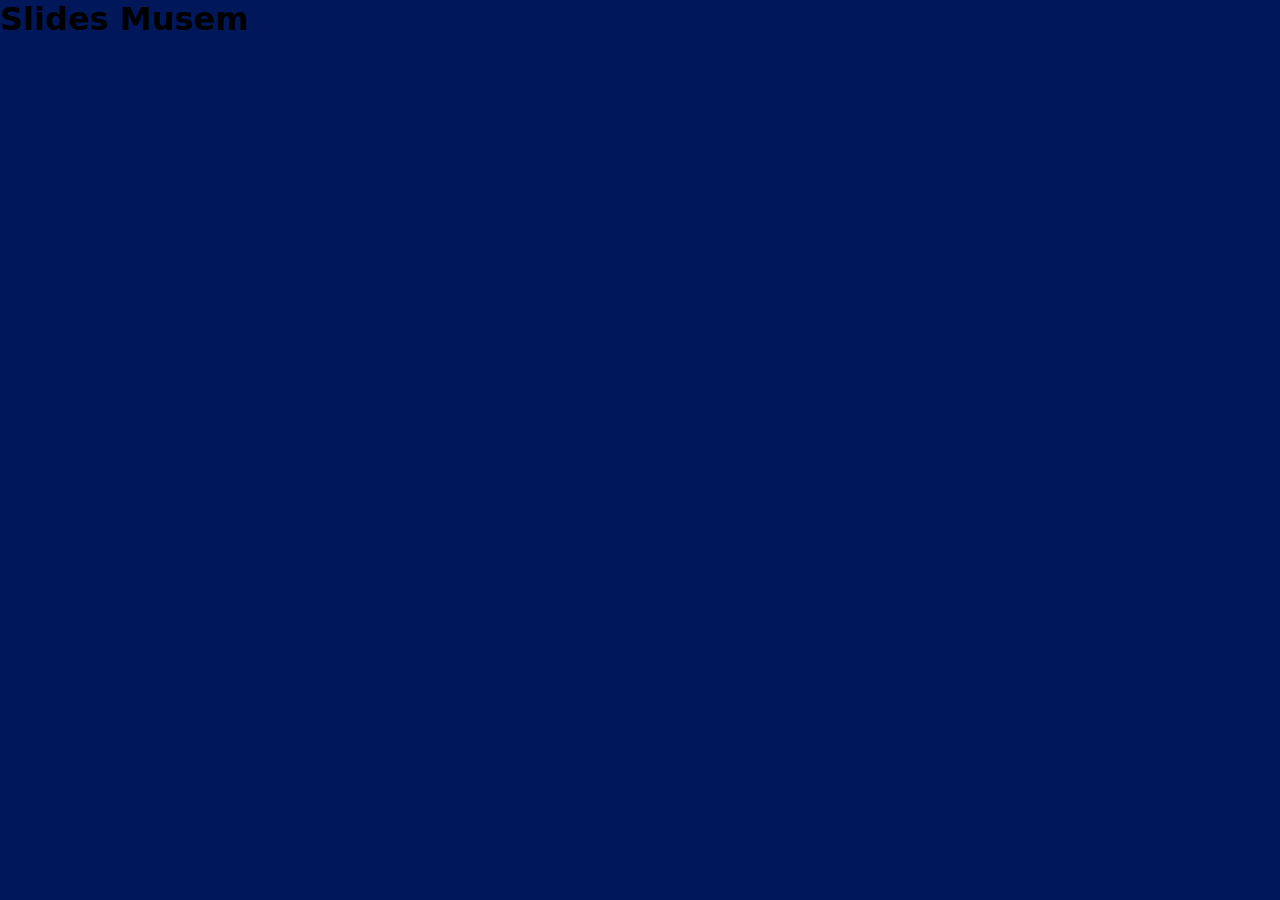
<file: index.html>
<!DOCTYPE html>
<html lang="pt-br">
<head>
    <meta charset="UTF-8">
    <meta name="viewport" content="width=device-width, initial-scale=1.0">
    <title>Slides Museum</title>
    <link rel="stylesheet" href="style/pag-principal/style.css">
    <link rel="stylesheet" href="style/pag-principal/media-queries.css">
</head>
<body>
    <h1>Slides Musem</h1>
</body>
</html>
</file>
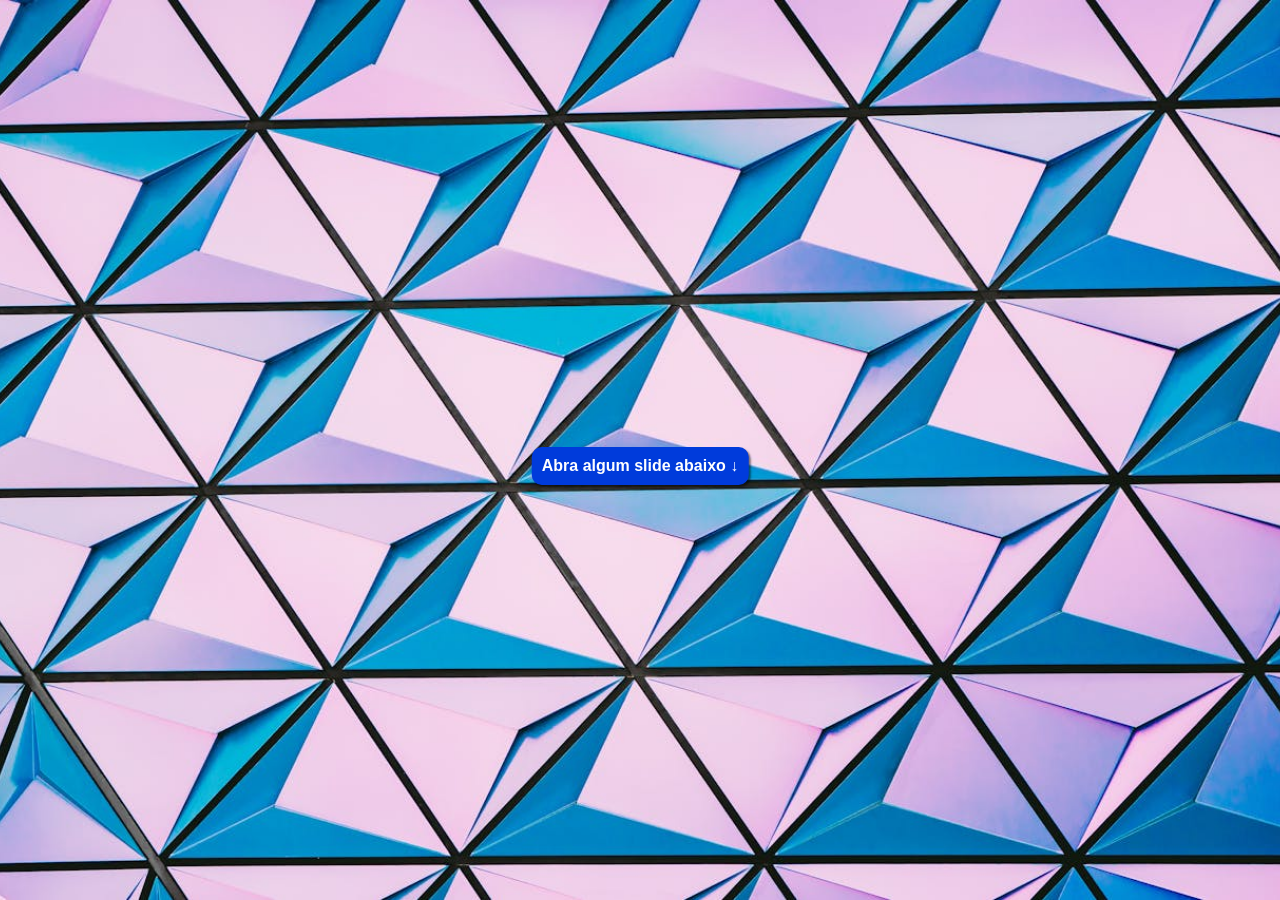
<file: frame.html>
<!DOCTYPE html>
<html lang="pt-br">
<head>
    <meta charset="UTF-8">
    <meta name="viewport" content="width=device-width, initial-scale=1.0">
    <title>Aviso</title>
</head>
<body style="background: wheat url(images/pattern.jpg) no-repeat center center fixed; background-size: cover;">
    <p style="background-color: #003bdb; color: white; padding: 10px; font-family: Arial, Helvetica, sans-serif; font-weight: bold; text-align: center; text-wrap: nowrap; border-radius: 10px; box-shadow: 2px 2px 2px rgba(0, 0, 0, 0.5); position: absolute; top: 50vh; left: 50vw; transform: translate(-50%, -50%);">Abra algum slide abaixo &darr;</p>
</body>
</html>
</file>
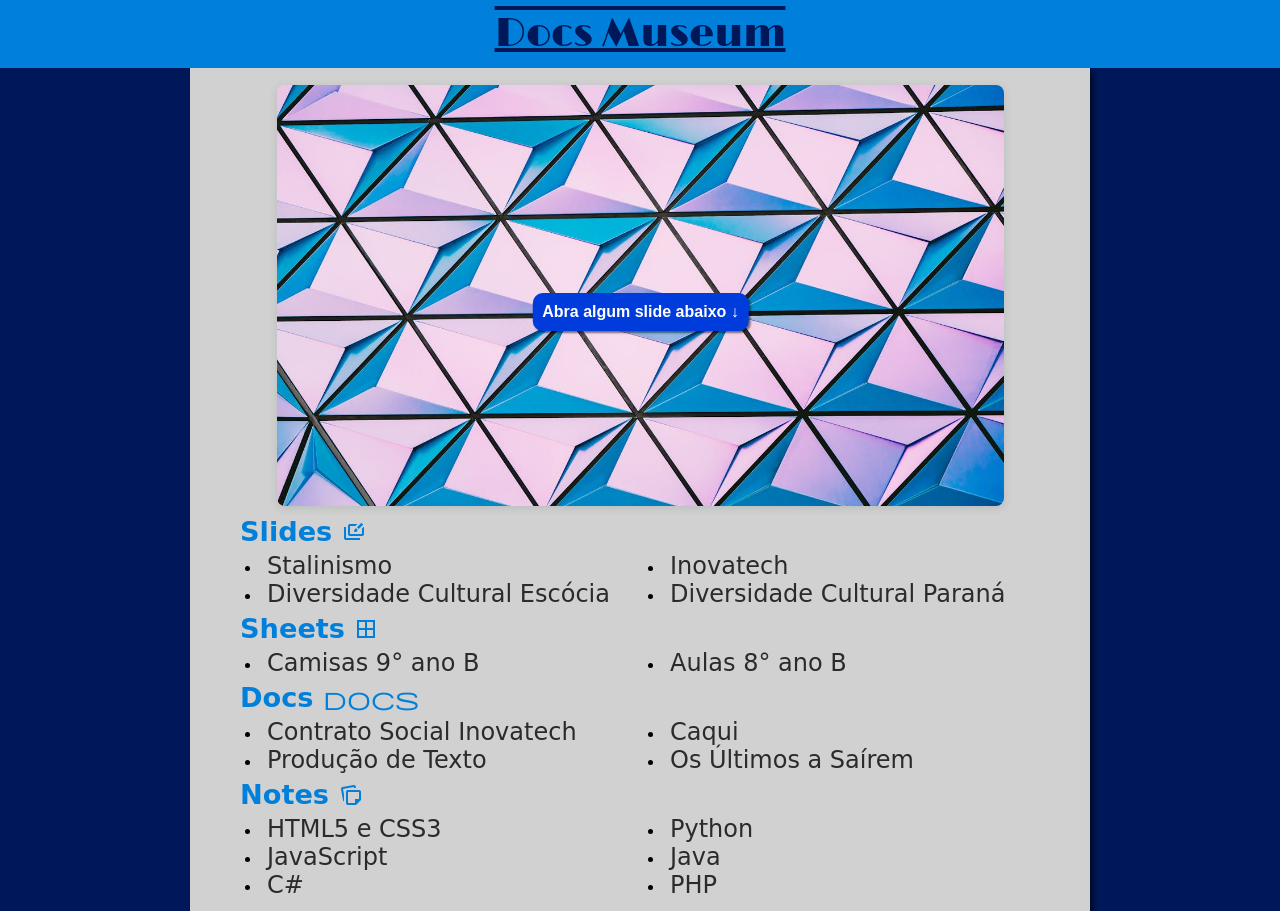
<file: home.html>
<!DOCTYPE html>
<html lang="pt-br">
<head>
    <meta charset="UTF-8">
    <meta name="viewport" content="width=device-width, initial-scale=1.0">
    <title>Docs Museum</title>
    <link rel="stylesheet" href="style/pag-principal/style.css">
    <link rel="stylesheet" href="style/pag-principal/media-queries.css">
    <link rel="stylesheet" href="https://fonts.googleapis.com/css2?family=Material+Symbols+Outlined:opsz,wght,FILL,GRAD@20..48,100..700,0..1,-50..200&" />
</head>
<body>
    <header>
        <h1>Docs Museum</h1>
    </header>
    <main>
        <section id="frame">
            <iframe loading="lazy" style="position: absolute; width: 100%; height: 100%; top: 0; left: 0; border: none; padding: 0; margin: 0;" src="frame.html" allowfullscreen="allowfullscreen" allow="fullscreen" name="frame">
            </iframe>
        </section>
        <section id="links">
            <h1>Slides <i class="material-symbols-outlined">slide_library</i></h1>
            <ul>
                <li><a href="https://www.canva.com/design/DAGofRwTSjg/5tSwWn_iskTOmRzHTqWyFA/view?embed" target="frame">Stalinismo</a></li>
                <li><a href="https://www.canva.com/design/DAF89XKPQCM/vU7bbNN-9479TFH1cFXdaw/view?embed" target="frame">Diversidade Cultural Escócia</a></li>
                <li><a href="https://www.canva.com/design/DAGh0Abqvo0/DknqtjJ37WX-OYvwPnaelw/view?embed" target="frame">Inovatech</a></li>
                <li><a href="https://www.canva.com/design/DAFb6UtCuiQ/e9VZ6Lv0mUQP16YxV_r0Wg/view?embed" target="frame">Diversidade Cultural Paraná</a></li>
            </ul>
            <h1>Sheets <i class="material-symbols-outlined">border_all</i></h1>
            <ul>
                <li><a href="https://docs.google.com/spreadsheets/d/e/2PACX-1vTShXzH5eI5XZfSLv7M-ya6vo8MD-cX6rj87nRKiQad_BGnemRE-kGzvKFmcS-34KHqHcH9T1Fqjcyt/pubhtml?widget=true&amp;headers=false" target="frame">Camisas 9° ano B</a></li>
                <li><a href="https://docs.google.com/spreadsheets/d/e/2PACX-1vSFq0UoHhgOdx1SwVxv3ZuHDUchSpLaPJn9AHNFq6kYKZk412hBND6si9kvgpccBzw7p0Sn1_TzEyLR/pubhtml?gid=0&amp;single=true&amp;widget=true&amp;headers=false" target="frame">Aulas 8° ano B</a></li>
            </ul>
            <h1>Docs <i class="material-symbols-outlined">docs</i></h1>
            <ul>
                <li><a href="https://docs.google.com/document/d/e/2PACX-1vQwblRhK2gB9f5ba-99mK-PbHjIuMCC0g9x1E5Holk6SXD3jS21W6jR3wDz0AfRbRlvpxHHXVp3ZVSu/pub?embedded=true" target="frame">Contrato Social Inovatech</a></li>
                <li><a href="https://docs.google.com/document/d/e/2PACX-1vTHpKIN0p4ZNQ2Pbmw7fl3zMDKvl6nTQm4WHek1Hy3ieGVi0zdH04dcZpOs4nllKBAsN3lFF3gt72ex/pub?embedded=true" target="frame">Produção de Texto</a></li>
                <li><a href="https://docs.google.com/document/d/e/2PACX-1vSqa54Hw6v9-uTmPwhLIZAbB9QavrHvl7PGVKILvt7-MRjtR3iww-GCNS7akb_8u5wGxTQFz5WGNQ-j/pub?embedded=true" target="frame">Caqui</a></li>
                <li><a href="https://www.canva.com/design/DAF_ZtJ9mG0/ypiRp37IRXvDtJjBKKDY_A/view?embed" target="frame">Os Últimos a Saírem</a></li>
            </ul>
            <h1>Notes <i class="material-symbols-outlined">note_stack</i></h1>
            <ul>
                <li><a href="https://nasal-meadow-4b7.notion.site/ebd/1f46b3f1999080fb93edd382ca19bce9" target="frame">HTML5 e CSS3</a></li>
                <li><a href="https://nasal-meadow-4b7.notion.site/ebd/1f46b3f19990807baf84e3ab8e6cf618" target="frame">JavaScript</a></li>
                <li><a href="https://nasal-meadow-4b7.notion.site/ebd/24c6b3f199908066a9a6c28bdfbe9cbb" target="frame">C#</a></li>
                <li><a href="https://nasal-meadow-4b7.notion.site/ebd/1f76b3f1999080e78cc8dc5a5716c155" target="frame">Python</a></li>
                <li><a href="https://nasal-meadow-4b7.notion.site/ebd/1f76b3f1999080ae812ae52ba894a439" target="frame">Java</a></li>
                <li><a href="https://nasal-meadow-4b7.notion.site/ebd/1f76b3f19990808ca78ec1dec84cb9e4" target="frame">PHP</a></li>
            </ul>
        </section>
    </main>
</body>
</html>
</file>
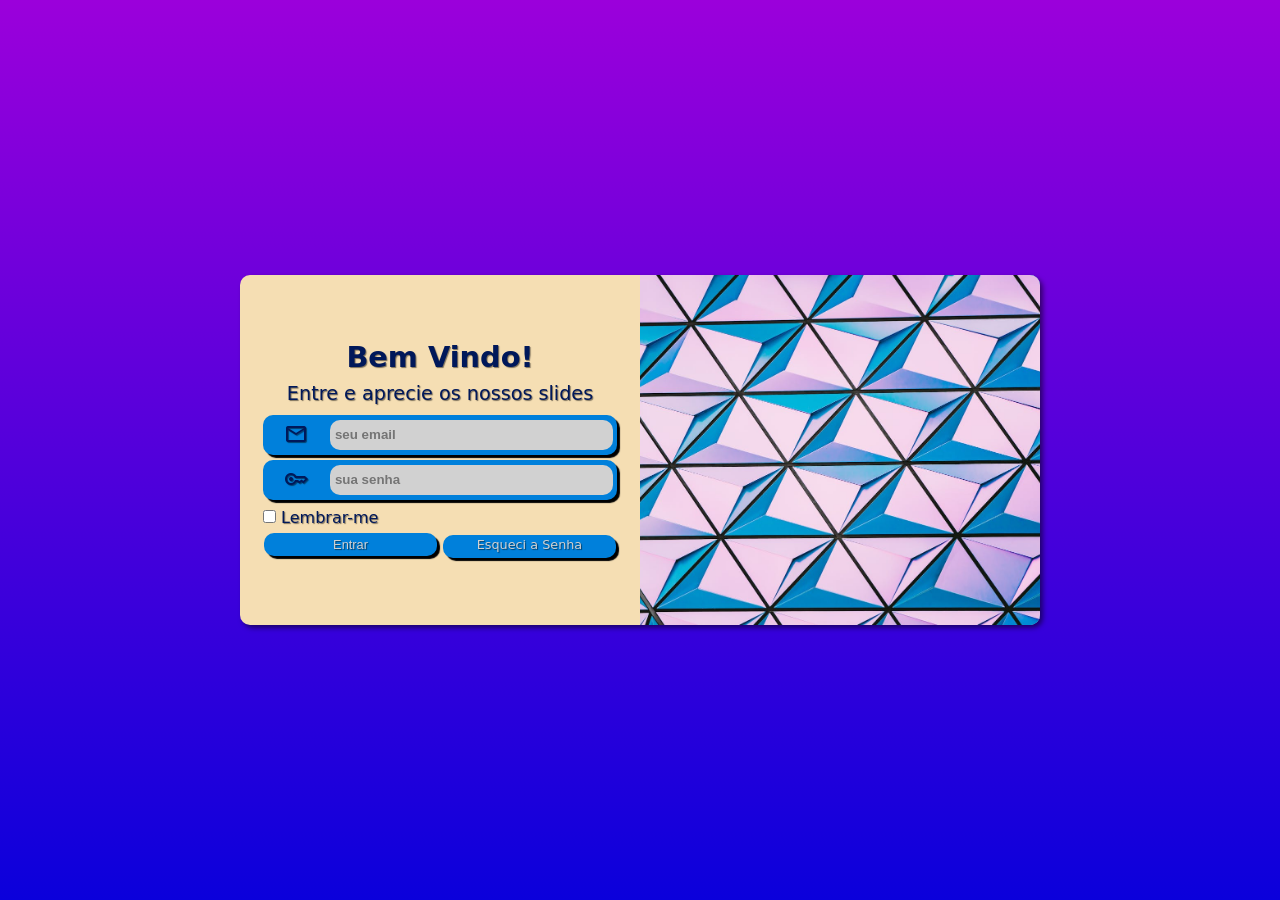
<file: login.html>
<!DOCTYPE html>
<html lang="pt-br">
<head>
    <meta charset="UTF-8">
    <meta name="viewport" content="width=device-width, initial-scale=1.0">
    <title>Login</title>
    <link rel="stylesheet" href="style/tela-login/style.css">
    <link rel="stylesheet" href="style/tela-login/media-queries.css">
    <link rel="stylesheet" href="https://fonts.googleapis.com/css2?family=Material+Symbols+Outlined:opsz,wght,FILL,GRAD@20..48,100..700,0..1,-50..200&" />
</head>
<body>
    <main>
        <section class="login">
            <div id="img">

            </div>
            <div id="form">
                <h1>Bem Vindo!</h1>
                <p>Entre e aprecie os nossos slides</p>
                <form action="home.html" method="get" autocomplete="on">
                    <div class="cadastro">
                        <div>
                            <i class="material-symbols-outlined">mail</i>
                            <input type="email" name="email" id="email" placeholder="seu email" autocomplete="email">
                            <label for="email">E-mail</label>
                        </div>
                        <div>
                            <i class="material-symbols-outlined">key</i>
                            <input type="password" name="senha" id="senha" placeholder="sua senha" autocomplete="current-password" minlength="8" maxlength="20">
                            <label for="senha">Senha</label>
                        </div>
                    </div>
                    <div class="submit">
                        <div class="lembrar-me">
                            <input type="checkbox" name="lembrar-me" id="lembrar-me" value="S">
                            <label for="lembrar-me">Lembrar-me</label>
                        </div>
                        <div class="enviar">
                            <input type="submit" value="Entrar">
                            <a href="#">Esqueci a Senha</a>
                        </div>
                    </div>
                </form>
            </div>
        </section>
    </main>
</body>
</html>
</file>
<file: style/pag-principal/style.css>
@charset "UTF-8";

@import url('https://fonts.googleapis.com/css2?family=Limelight&display=swap');

:root {
    --cor1: #0080db;
    --cor2: #003bdb;
    --cor3: #0b00db;
    --cor4: #5300db;
    --cor5: #9b00db;
    --cor6: #d1d1d1;
    --cor7: #00185a;
}

* {
    margin: 0;
    padding: 0;
    box-sizing: border-box;
}

html, body {
    font-family: system-ui, -apple-system, BlinkMacSystemFont, 'Segoe UI', Roboto, Oxygen, Ubuntu, Cantarell, 'Open Sans', 'Helvetica Neue', sans-serif;
}

header {
    background-color: var(--cor1);
    height: auto;
}

header > h1 {
    text-align: center;
    font-family: "Limelight", sans-serif;
    font-weight: 400;
    font-style: normal;
    font-size: 2.5em;
    color: var(--cor7);
    padding: 10px;
    text-decoration: overline underline;
}

main {
    padding: 7px;
    background-color: var(--cor6);
}

#links {
    padding: 30px;
}

#frame {
    position: relative;
    width: 82%;
    height: 0;
    padding-top: 46.2500%;
    padding-bottom: 0;
    box-shadow: 0 2px 8px 0 rgba(63,69,81,0.16);
    margin: auto;
    margin-top: 10px;
    margin-bottom: 10px;
    overflow: hidden;
    border-radius: 8px;
    will-change: transform;
}

#links h1 {
    font-size: 1.7em;
    color: var(--cor1);
}

#links i {
    transform: translateY(3px);
}

#links a {
    font-weight: 500;
    font-size: 1.5em;
    text-decoration: none;
    color: #2b2b2b;
}

#links a:hover {
    color: var(--cor4);
}

#links ul {
    list-style-position: inside;
    list-style-type: disc;
    margin: 5px;
}
</file>
<file: style/pag-principal/media-queries.css>
@charset "UTF-8";

@media screen and (min-width: 730px) {
    #links ul {
        columns: 2;
    }
}

@media screen and (min-width: 993px) {
    html, body {
        background-color: var(--cor7);
    }

    main {
        width: 900px;
        margin: auto;
        box-shadow: 4px 4px 5px rgba(0, 0, 0, 0.5);
    }

    #frame {
        max-width: 750px;
        padding-top: max(421px);
    }

    #links {
        width: 800px;
        margin: auto;
        padding: 0;
    }
}
</file>
<file: style/tela-login/style.css>
@charset "UTF-8";

:root {
    --cor1: #0080db;
    --cor2: #003bdb;
    --cor3: #0b00db;
    --cor4: #5300db;
    --cor5: #9b00db;
    --cor6: #d1d1d1;
    --cor7: #00185a;
}

* {
    margin: 0;
    padding: 0;
    box-sizing: border-box;
}

html, body {
    width: 100vw;
    height: 100vh;
    background-color: var(--cor4);
    font-family: system-ui, -apple-system, BlinkMacSystemFont, 'Segoe UI', Roboto, Oxygen, Ubuntu, Cantarell, 'Open Sans', 'Helvetica Neue', sans-serif;
}

#form h1, #form p, #form label, input {
    margin: 5px 0px;
}

h1 {
    font-size: 1.8em;
}

p {
    margin-bottom: 10px;
    font-size: 1.2em;
    line-height: 1.6em;
}

main {
    position: absolute;
    top: 50%;
    left: 50%;
    background-color: wheat;
    width: 300px;
    height: 550px;
    border-radius: 10px;
    overflow: hidden;
    box-shadow: 3px 3px 5px rgba(0, 0, 0, 0.5);
    transform: translate(-50%, -50%);
    transition: width 0.5s, height 0.5s;
    transition-timing-function: ease;
}

.login {
    width: 100%;
    height: 100%;
}

.login > div {
    display: block;
    height: 50%;
}

.login > #img {
    background: var(--cor1) url(../../images/pattern.jpg) no-repeat center center fixed;
    background-size: cover;
}

.login > #form {
    text-align: center;
    padding: 0px 23px ;
    color: var(--cor7);
    text-shadow: 1px 1px 1px rgba(0, 0, 0, 0.5);
}

.cadastro > div {
    background-color: var(--cor1);
    border-radius: 10px;
    width: 250px;
    height: 40px;
    margin: 5px auto;
    box-shadow: 3px 3px 1px rgba(0, 0, 0);
}

.cadastro > div > i {
    transform: translateY(7px);
    transition: 0.5s;
}

.cadastro > div:hover > i {
    text-shadow: 0px 5px 10px rgb(0, 0, 0);
    transform: translate(-1px);
    transition: 0.5s;
}

.cadastro > div > label {
    display: none;
}

.cadastro > div > input {
    background-color: var(--cor6);
    width: 80%;
    height: 30px;
    border-radius: 10px;
    border: 0;
    transform: translateX(7px);
    padding: 5px;
    font-weight: bold;
    color: var(--cor7);
}

.cadastro > div:hover > input {
    transform: translate(7px, 0px);
}

.cadastro input:focus-within {
    background-color: var(--cor1);
    color: var(--cor6);
}

.submit > .lembrar-me {
    text-align: left;
    margin-top: 5px;
}

.submit > .lembrar-me > input, .submit > .lembrar-me > label {
    cursor: pointer;
    font-weight: lighter;
}

.submit > .lembrar-me > input, .submit > .lembrar-me > label:hover {
    color: black;
}

.submit > .enviar > input[type="submit"] {
    text-shadow: 1px 1px 1px rgba(0, 0, 0, 0.5);
}

.submit > .enviar > input[type="submit"], .submit > .enviar > a {
    display: inline-block;
    text-decoration: none;
    color: var(--cor6);
    background-color: var(--cor1);
    border: 0;
    font-size: 0.8em;
    padding: 2px;
    cursor: pointer;
    height: 23px;
    width: 49.1%;
    border-radius: 10px;
    box-shadow: 3px 3px 1px rgb(0, 0, 0);
    transition: 0.5s;
}

.submit > .enviar > input[type="submit"]:hover, .submit > .enviar > a:hover {
    transform: translate(-4px, -4px);
    box-shadow: 7px 7px 1px rgb(0, 0, 0);
    background-color: var(--cor4);
    transition: 0.5s;
}
</file>
<file: style/tela-login/media-queries.css>
@charset "UTF-8";

@media screen and (min-width: 769px) {
    html, body {
        background-image: linear-gradient(to top, var(--cor3), var(--cor4), var(--cor5));
    }

    main {
        height: 350px;
    }

    .login > div {
        width: 50%;
    }

    #img {
        height: 100%;
    }

    #form {
        margin-top: 60px;
        height: 100%;
    }

    .cadastro > div {
        width: 100%;
    }
}


@media screen and (min-width: 769px) and (max-width: 992px) {
    main {
        width: 90vw;
    }

    #img {
        float: left;
    }

    #form {
        float: right;
    }

    .cadastro > div > input {
        width: 33vw;
        transform: translate(calc(4vw - 25px), 1px);
    }

    .cadastro > div:hover > input {
        transform: translate(calc(4vw - 25px), 1px);
    }
}

@media screen and (min-width: 993px) {
    main {
        width: 800px;
    }

    #img {
        float: right;
    }

    #form {
        float: left;
    }
    
    .cadastro > div > input {
        width: 80%;
        transform: translateX(17px);
    }

    .cadastro > div:hover > input {
        transform: translateX(17px);
    }
}
</file>
